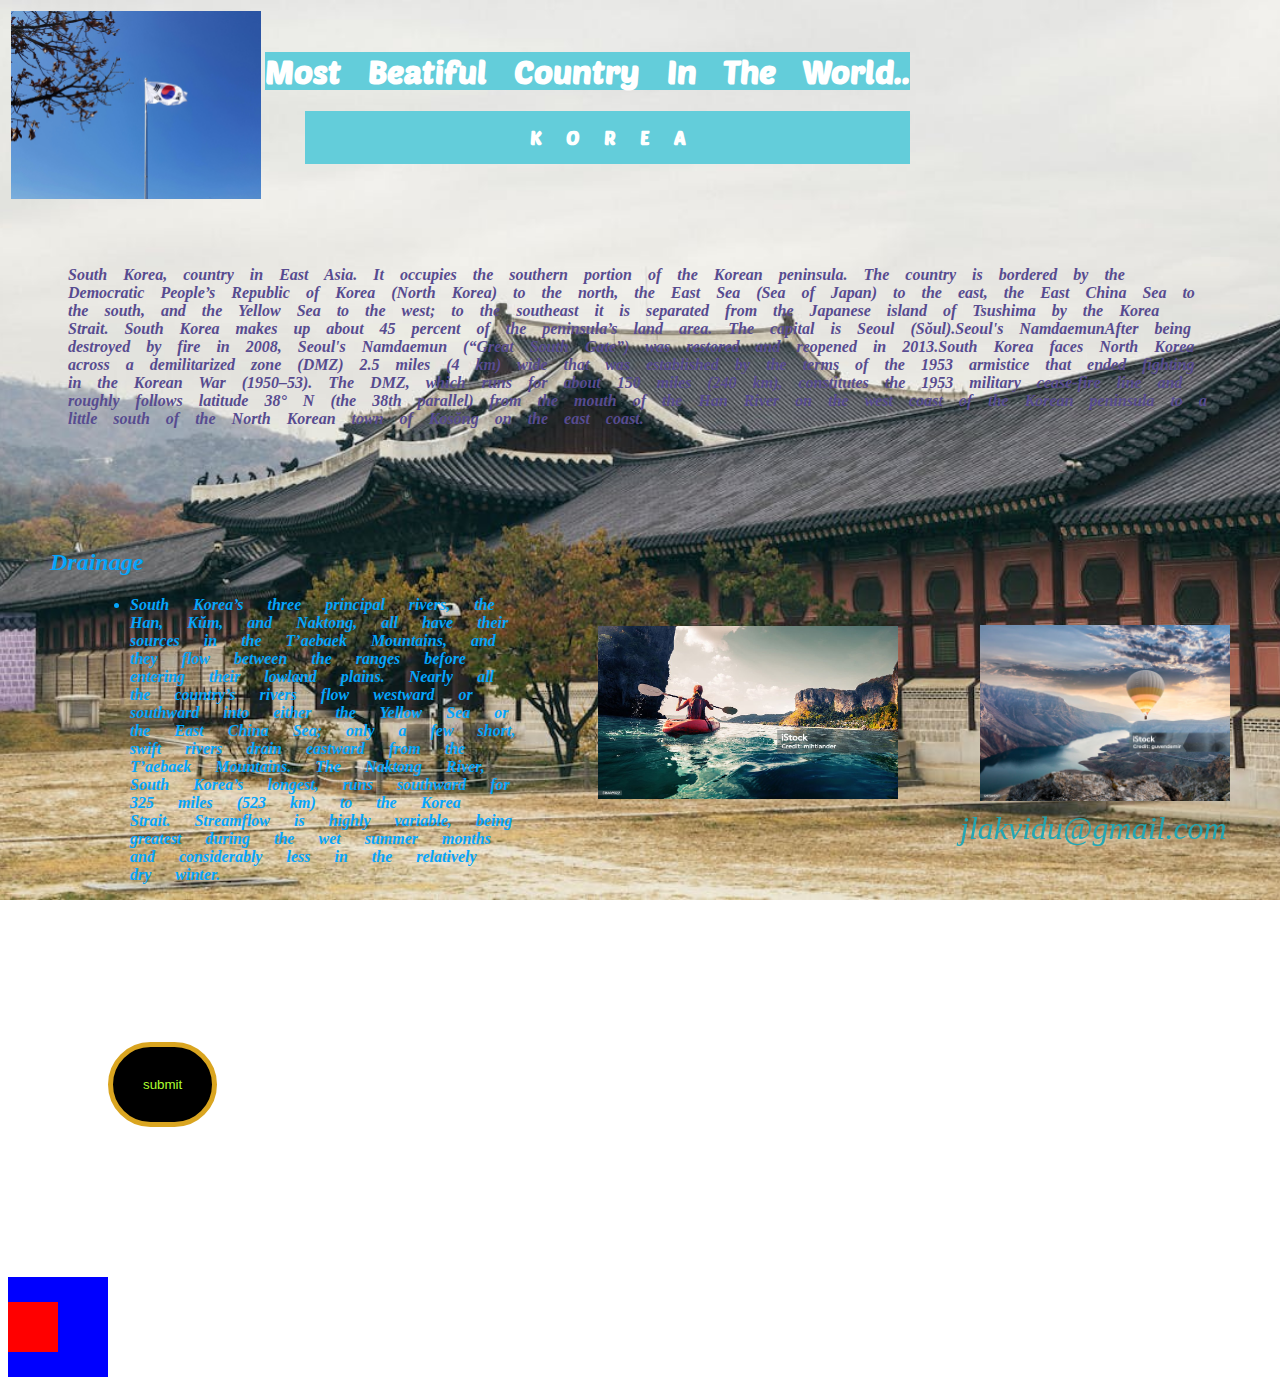
<file: index.html>
<!DOCTYPE html>
<html lang="en">

<head>
    <meta charset="UTF-8">
    <meta name="viewport" content="width=device-width, initial-scale=1.0">
    <title>Document</title>

    <link rel="stylesheet" href="css/style.css">
</head>

<body>
    <table>
        <tr>
            <td>
                <img src="img/korea flag.jpg" width="250" alt="">
            </td>
            <td>
                <dl>
                    <dt>
                        <h1>Most Beatiful Country In The World..</h1>
                    </dt>
                    <dd>
                        <h3>K O R E A</h3>
                    </dd>
                </dl>
            </td>
        </tr>
    </table>
    <p id="introduction"><i><b>South Korea, country in East Asia. It occupies the southern portion of the Korean
                peninsula. The country is
                bordered by the Democratic People’s Republic of Korea (North Korea) to the north, the East Sea (Sea of
                Japan) to the east, the East China Sea to the south, and the Yellow Sea to the west; to the southeast it
                is separated from the Japanese island of Tsushima by the Korea Strait. South Korea makes up about 45
                percent of the peninsula’s land area. The capital is Seoul (Sŏul).Seoul's NamdaemunAfter being destroyed
                by fire in 2008, Seoul's Namdaemun (“Great South Gate”) was restored and reopened in 2013.South Korea
                faces North Korea across a demilitarized zone (DMZ) 2.5 miles (4 km) wide that was established by the
                terms of the 1953 armistice that ended fighting in the Korean War (1950–53). The DMZ, which runs for
                about 150 miles (240 km), constitutes the 1953 military cease-fire line and roughly follows latitude 38°
                N (the 38th parallel) from the mouth of the Han River on the west coast of the Korean peninsula to a
                little south of the North Korean town of Kosŏng on the east coast.
            </b></i></p>
            
            <div id="mail"><i>jlakvidu@gmail.com</i></div>

    <table width="100%" cellpadding="40">
        <tr>
            <td>
                <dl>
                    <dt><h2><i><b>Drainage</b></i></h2></dt>
                    <dd>
                        <ul>
                            <li><i><b> South Korea’s three principal rivers, the Han, Kŭm, and Naktong, all have their
                                        sources in the
                                        T’aebaek Mountains, and they flow between the ranges before entering their
                                        lowland plains.
                                        Nearly all the country’s rivers flow westward or southward into either the
                                        Yellow Sea or the
                                        East China Sea; only a few short, swift rivers drain eastward from the T’aebaek
                                        Mountains. The
                                        Naktong River, South Korea’s longest, runs southward for 325 miles (523 km) to
                                        the Korea Strait.
                                        Streamflow is highly variable, being greatest during the wet summer months and
                                        considerably less
                                        in the relatively dry winter.</b></i>
                            </li>
                        </ul>
                    </dd>
                </dl>
            </td>
            <td>
                <img src="img/driange 4to.jpg" width="300" alt="">
            </td>
            <td>
                <img src="img/driange 2nd 4to.jpg" width="250" alt="">
            </td>
        </tr>
    </table>
    <input type="button" value="submit" id="button">
    <div class="Box1"></div>
    <div class="Box2"></div>



</body>

</html>
</file>
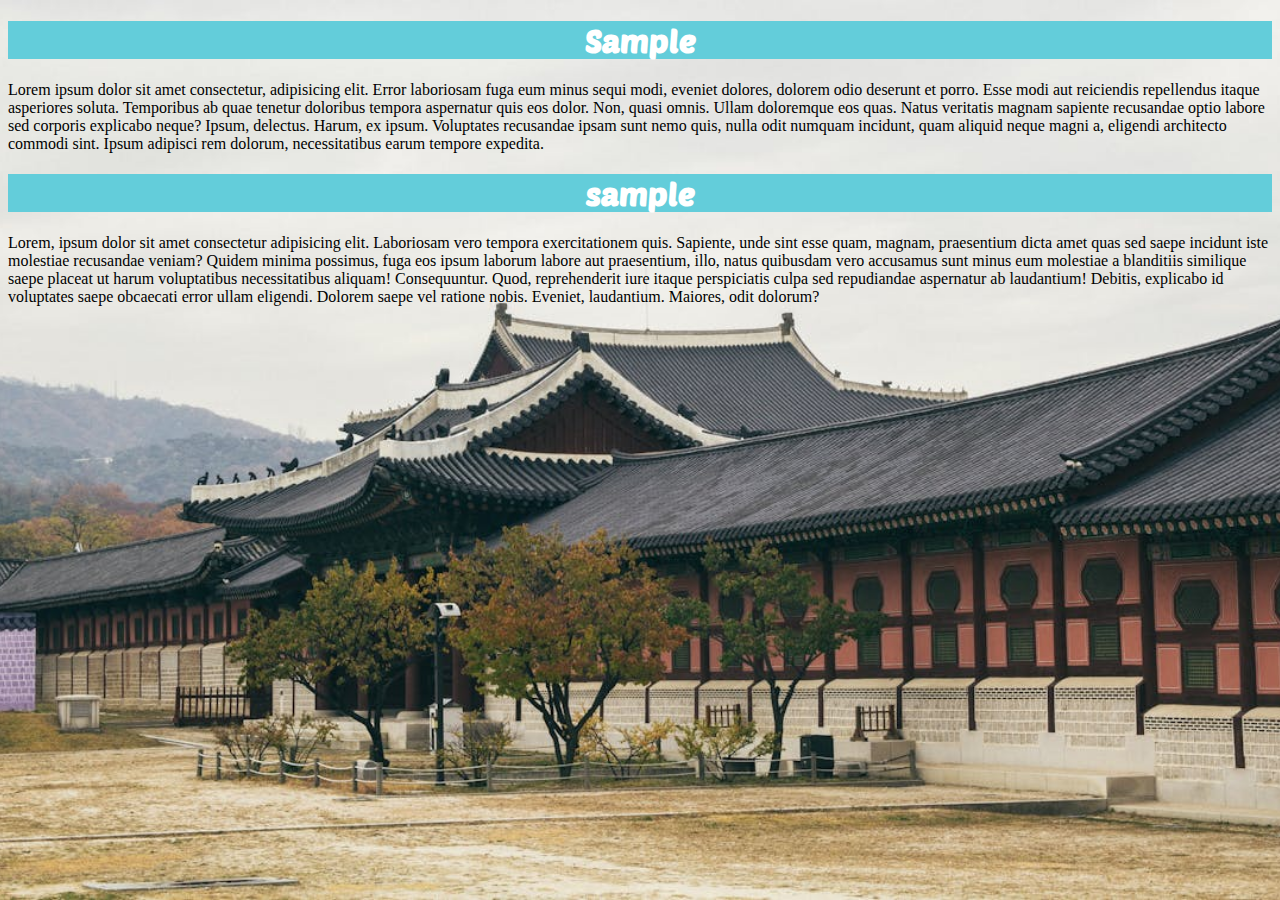
<file: sample.html>
<!DOCTYPE html>
<html lang="en">

<head>
    <meta charset="UTF-8">
    <meta name="viewport" content="width=device-width, initial-scale=1.0">
    <title>Document</title>
    
    <link rel="stylesheet" href="css/style.css">
</head>

<body>
    <h1>Sample</h1>
    <p>Lorem ipsum dolor sit amet consectetur, adipisicing elit. Error laboriosam fuga eum minus sequi modi, eveniet
        dolores, dolorem odio deserunt et porro. Esse modi aut reiciendis repellendus itaque asperiores soluta.
        Temporibus ab quae tenetur doloribus tempora aspernatur quis eos dolor. Non, quasi omnis. Ullam doloremque eos
        quas. Natus veritatis magnam sapiente recusandae optio labore sed corporis explicabo neque? Ipsum, delectus.
        Harum, ex ipsum. Voluptates recusandae ipsam sunt nemo quis, nulla odit numquam incidunt, quam aliquid neque
        magni a, eligendi architecto commodi sint. Ipsum adipisci rem dolorum, necessitatibus earum tempore expedita.
    </p>

    <h1>sample</h1>
    <p>Lorem, ipsum dolor sit amet consectetur adipisicing elit. Laboriosam vero tempora exercitationem quis. Sapiente,
        unde sint esse quam, magnam, praesentium dicta amet quas sed saepe incidunt iste molestiae recusandae veniam?
        Quidem minima possimus, fuga eos ipsum laborum labore aut praesentium, illo, natus quibusdam vero accusamus sunt
        minus eum molestiae a blanditiis similique saepe placeat ut harum voluptatibus necessitatibus aliquam!
        Consequuntur.
        Quod, reprehenderit iure itaque perspiciatis culpa sed repudiandae aspernatur ab laudantium! Debitis, explicabo
        id voluptates saepe obcaecati error ullam eligendi. Dolorem saepe vel ratione nobis. Eveniet, laudantium.
        Maiores, odit dolorum?</p>
</body>

</html>
</file>
<file: css/style.css>
@import url('https://fonts.googleapis.com/css2?family=Danfo&family=Jersey+25+Charted&family=Noto+Sans+JP:wght@100..900&family=Poetsen+One&display=swap');
body{
    background-image: url(/img/back\ 2nd\ 4to.jpg);
    background-position: center;
    background-size: cover;
    background-repeat: no-repeat;
    background-attachment: fixed;
    
}
h1 {
    background-color:#63cdda;
    text-align: center;
    color:rgb(255, 255, 255);
    font-family: "Poetsen One", sans-serif;  
}

h3{
    text-align: center;
    background-color: #63cdda;
    font-family: "Poetsen One", sans-serif;
    color: white;
    padding: 15px;
}

#introduction{
   color:#574b90; 
   margin: 50px;  
   padding: 10px;
   word-spacing: 12px;
}
table{
    color: rgb(5, 165, 251);
    word-spacing: 20px;
}
#button{
    padding: 30px;
    margin: 100px;
    background-color: black;
    color: greenyellow;
    border-radius: 50px;
    border: 100px;
    cursor: pointer;
    border: 5px solid goldenrod;
}
.Box1{
    width: 50px;
    height: 50px;
    background-color: red;
    position: relative;
    top: 75px;
}
.Box2{
    width: 100px;
    height: 100px;
    background-color: blue;
}
#mail{
    color: #22a6b3;
    font-size: xx-large;
    position: fixed;
    top: 90%;
    left: 75%;
}
</file>
